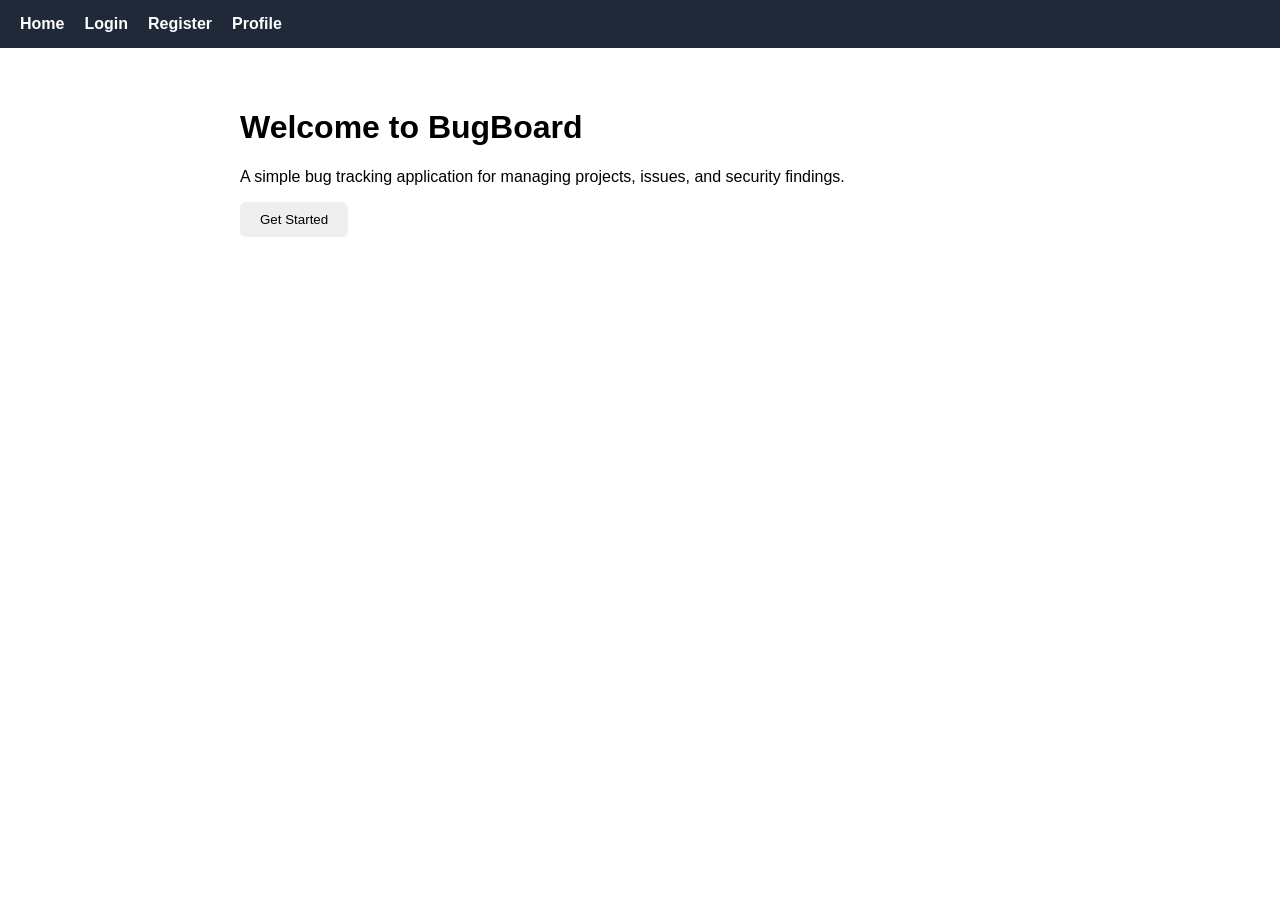
<file: frontend/index.html>
<!DOCTYPE html>
<html lang="en">
<head>
    <meta charset="UTF-8">
    <meta name="viewport" content="width=device-width, initial-scale=1.0">
    <title>BugBoard</title>
    <link rel="stylesheet" href="css/style.css">
</head>
<body>
 <nav>
   <a href="index.html">Home</a>
   <a href="login.html">Login</a>
   <a href="register.html">Register</a>
   <a href="profile.html">Profile</a>
 </nav>
   <main>
     <h1>Welcome to BugBoard</h1>
     <p>A simple bug tracking application for managing projects, issues, and security findings.</p>
     <button>Get Started</button>
   </main>
</body>
</html>
</file>
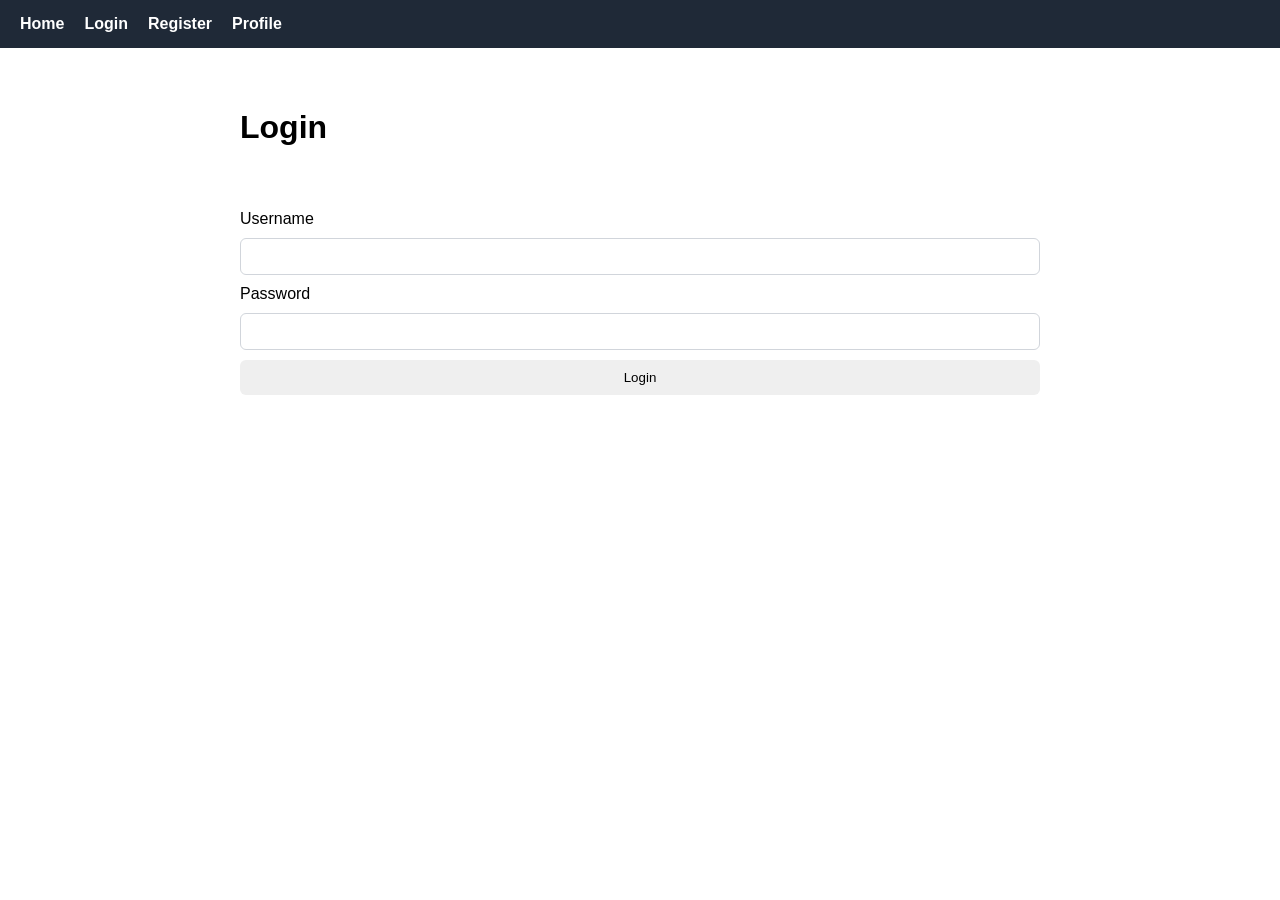
<file: frontend/login.html>
<!DOCTYPE html>
<html lang="en">
<head>
    <meta charset="UTF-8">
    <meta name="viewport" content="width=device-width, initial-scale=1.0">
    <title>Login — BugBoard</title>
    <link rel="stylesheet" href="css/style.css">
</head>
<body>
  <nav>
   <a href="index.html">Home</a>
   <a href="login.html">Login</a>
   <a href="register.html">Register</a>
   <a href="profile.html">Profile</a>
 </nav>
  <main>
    <h1>Login</h1>

    <form id="loginForm">
        <p id="loginMessage"></p>
        <label for="username">Username</label>
        <input type="text" id="username" name="username">
        <label for="password">Password</label>
        <input type="password" id="password" name="password">
        <button type="submit">Login</button>
    </form>
  </main>
    <script src="js/script.js"></script>
</body>
</html>
</file>
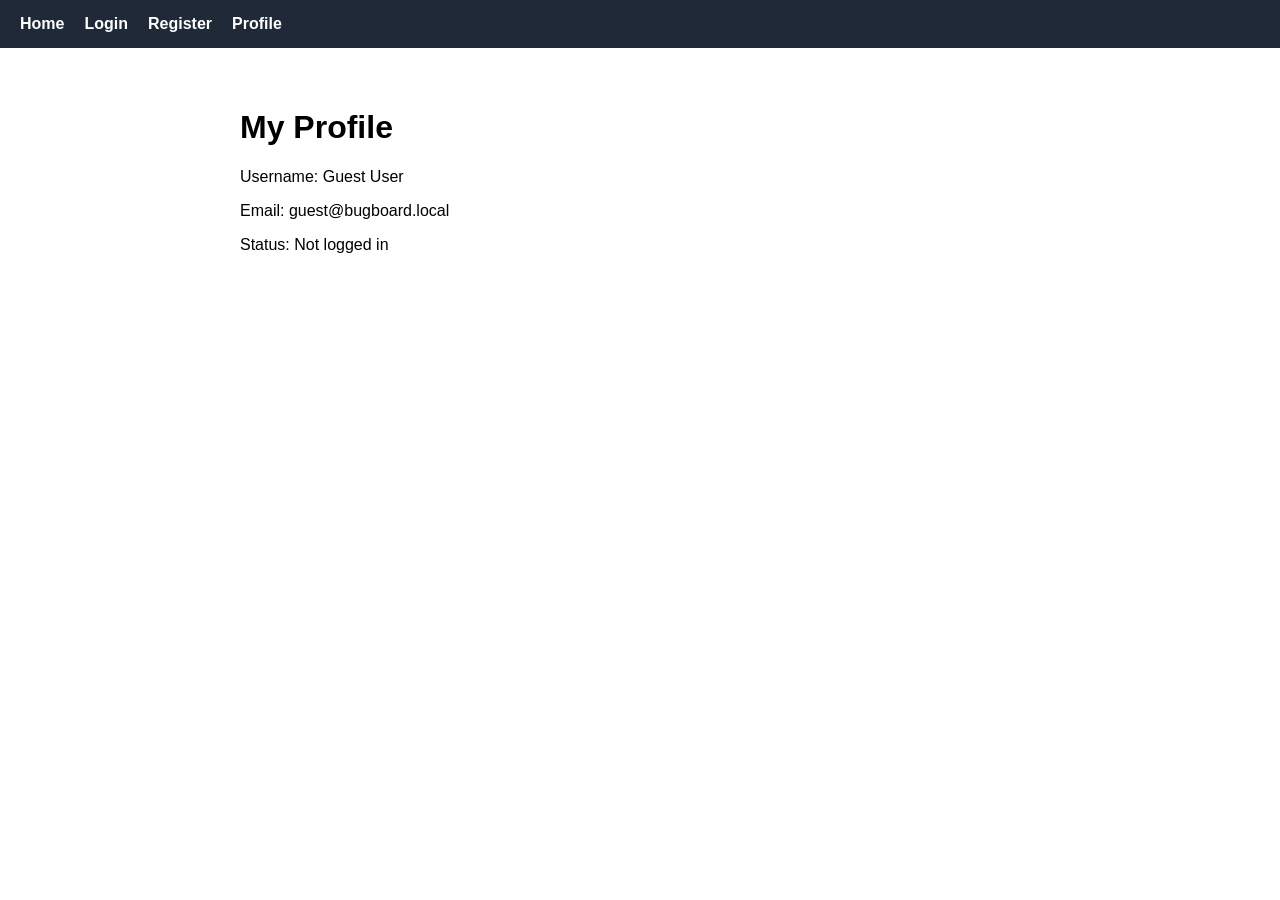
<file: frontend/profile.html>
<!DOCTYPE html>
<html lang="en">
<head>
    <meta charset="UTF-8">
    <meta name="viewport" content="width=device-width, initial-scale=1.0">
    <title>Profile — BugBoard</title>
    <link rel="stylesheet" href="css/style.css">
</head>
<body>
  <nav>
   <a href="index.html">Home</a>
   <a href="login.html">Login</a>
   <a href="register.html">Register</a>
   <a href="profile.html">Profile</a>
 </nav>
  <main>
    <h1>My Profile</h1>
      <p>Username: Guest User</p>
      <p>Email: guest@bugboard.local</p>
      <p>Status: Not logged in</p>
  </main>
</body>
</html>
</file>
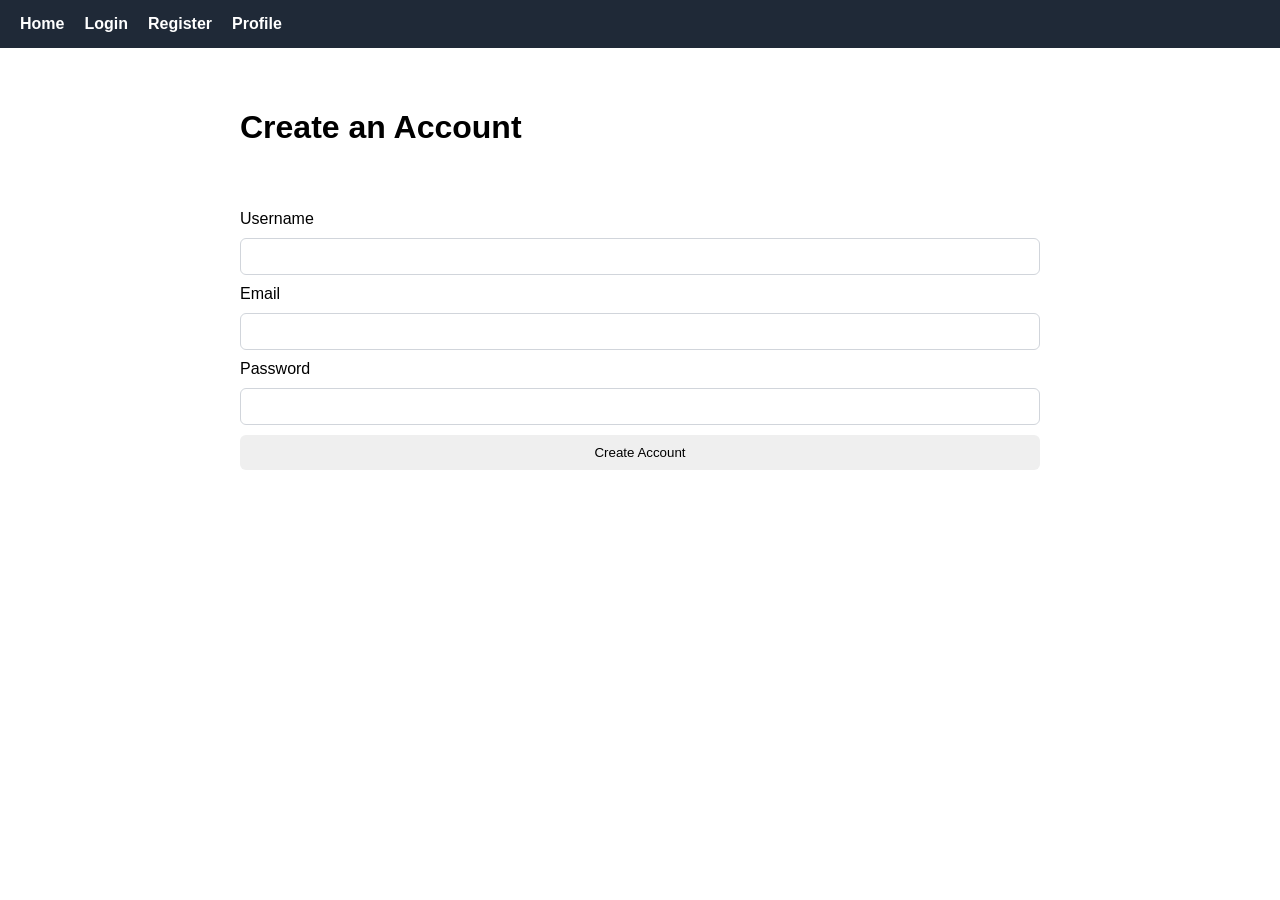
<file: frontend/register.html>
<!DOCTYPE html>
<html lang="en">
  <head>
    <meta charset="UTF-8">
    <meta name="viewport" content="width=device-width, initial-scale=1.0">
    <title>Register - BugBoard</title>
    <link rel="stylesheet" href="css/style.css">
  </head>
  <body>
    <nav>
     <a href="index.html">Home</a>
     <a href="login.html">Login</a>
     <a href="register.html">Register</a>
     <a href="profile.html">Profile</a>
    </nav>
      <main>
       <h1>Create an Account</h1>

        <form id="registerForm">
          <p id="registerMessage"></p>
         <label for="username">Username</label>
          <input type="text" id="username" name="username">
          <label for="email">Email</label>
          <input type="email" id="email" name="email">
          <label for="password">Password</label>
          <input type="password" id="password" name="password">
          <button type="submit">Create Account</button>
       </form>
      </main>
    <script src="js/script.js"></script>
  </body>
</html>
</file>
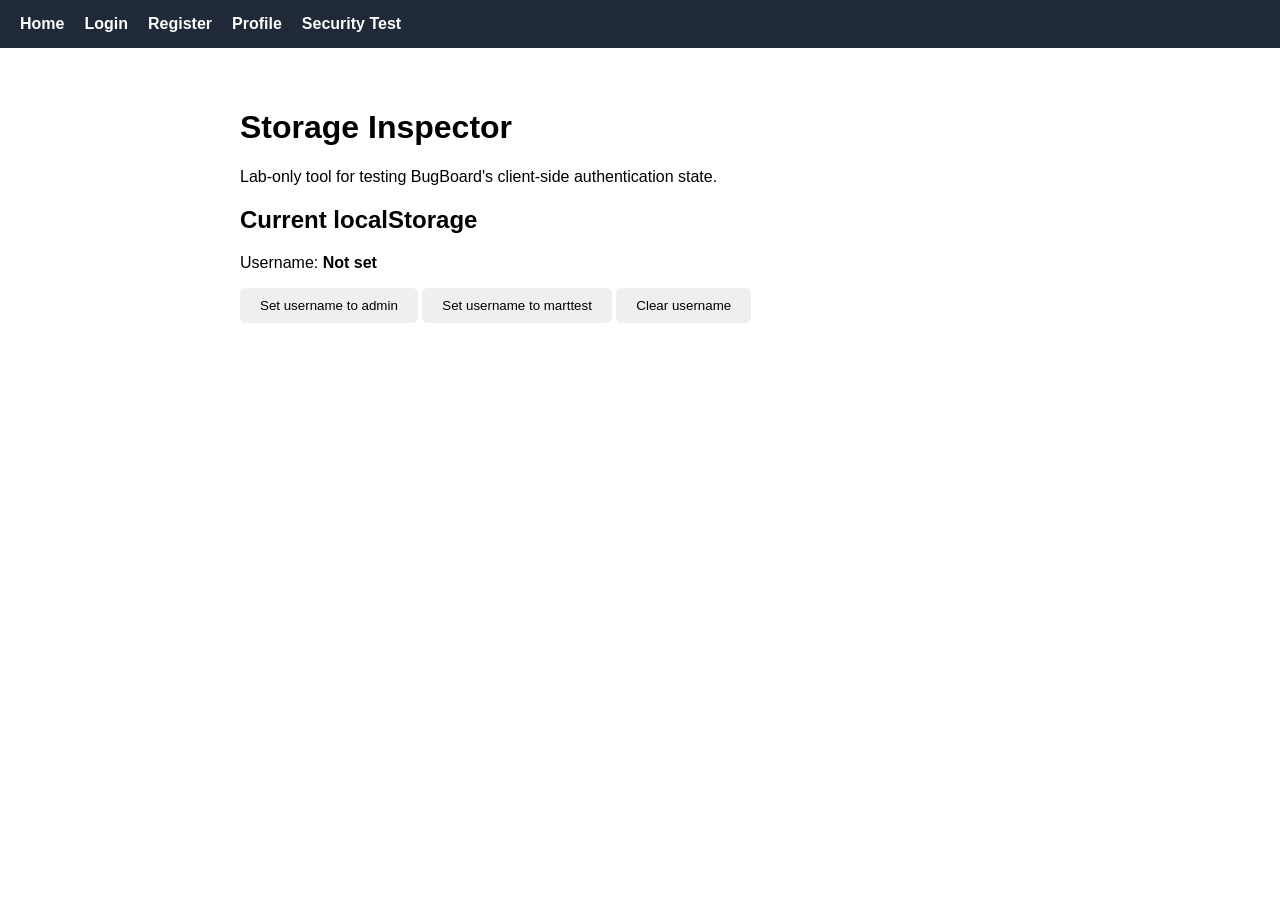
<file: frontend/security-test.html>
<!DOCTYPE html>
<html lang="en">
<head>
    <meta charset="UTF-8">
    <meta name="viewport" content="width=device-width, initial-scale=1.0">
    <title>BugBoard Security Test</title>
    <link rel="stylesheet" href="css/style.css">
</head>

<body>
    <nav>
        <a href="index.html">Home</a>
        <a href="login.html">Login</a>
        <a href="register.html">Register</a>
        <a href="profile.html">Profile</a>
        <a href="security-test.html">Security Test</a>
    </nav>

    <main>
        <h1>Storage Inspector</h1>

        <p>
            Lab-only tool for testing BugBoard's client-side authentication state.
        </p>

        <h2>Current localStorage</h2>

        <p>
            Username:
            <strong id="currentUsername">Not set</strong>
        </p>

        <button id="setAdmin">Set username to admin</button>
        <button id="setTest">Set username to marttest</button>
        <button id="clearStorage">Clear username</button>

        <p id="message"></p>
    </main>

    <script>
        const currentUsername = document.getElementById("currentUsername");
        const message = document.getElementById("message");

        function refreshStorage() {
            const username = localStorage.getItem("username");

            currentUsername.textContent =
                username === null ? "Not set" : username;
        }

        document.getElementById("setAdmin").addEventListener("click", function () {
            localStorage.setItem("username", "admin");
            message.textContent = "Username changed to admin.";
            refreshStorage();
        });

        document.getElementById("setTest").addEventListener("click", function () {
            localStorage.setItem("username", "marttest");
            message.textContent = "Username changed to marttest.";
            refreshStorage();
        });

        document.getElementById("clearStorage").addEventListener("click", function () {
            localStorage.removeItem("username");
            message.textContent = "Username removed from localStorage.";
            refreshStorage();
        });

        refreshStorage();
    </script>
</body>
</html>
</file>
<file: frontend/css/style.css>
body {
    margin: 0;
    font-family: Arial, sans-serif;
    
}

nav  {
    display: flex;
    gap: 20px;
    padding: 15px 20px;
    background-color: #1f2937;
    align-items: center;
}
    nav a {
        color: white; 
        text-decoration: none;
        font-weight: bold;
    }

nav a:hover {
    color: #60a5fa;
}


main {
    padding: 20px;
        max-width: 800px;
    margin: 20px auto;
}

button {
    padding: 10px 20px;
    border: none;
    border-radius: 6px;
    cursor: pointer;

}

form {
    display: flex;
    flex-direction: column;
    gap: 10px;
}

input{
    padding: 10px;
    border: 1px solid #d1d5db;
    border-radius: 6px;
}

input:focus{
    outline: 2px solid #60a5fa;
}

button:hover{
    background-color: #2563eb;
    background-color: #3b82f6;
    color: white;
}
</file>
